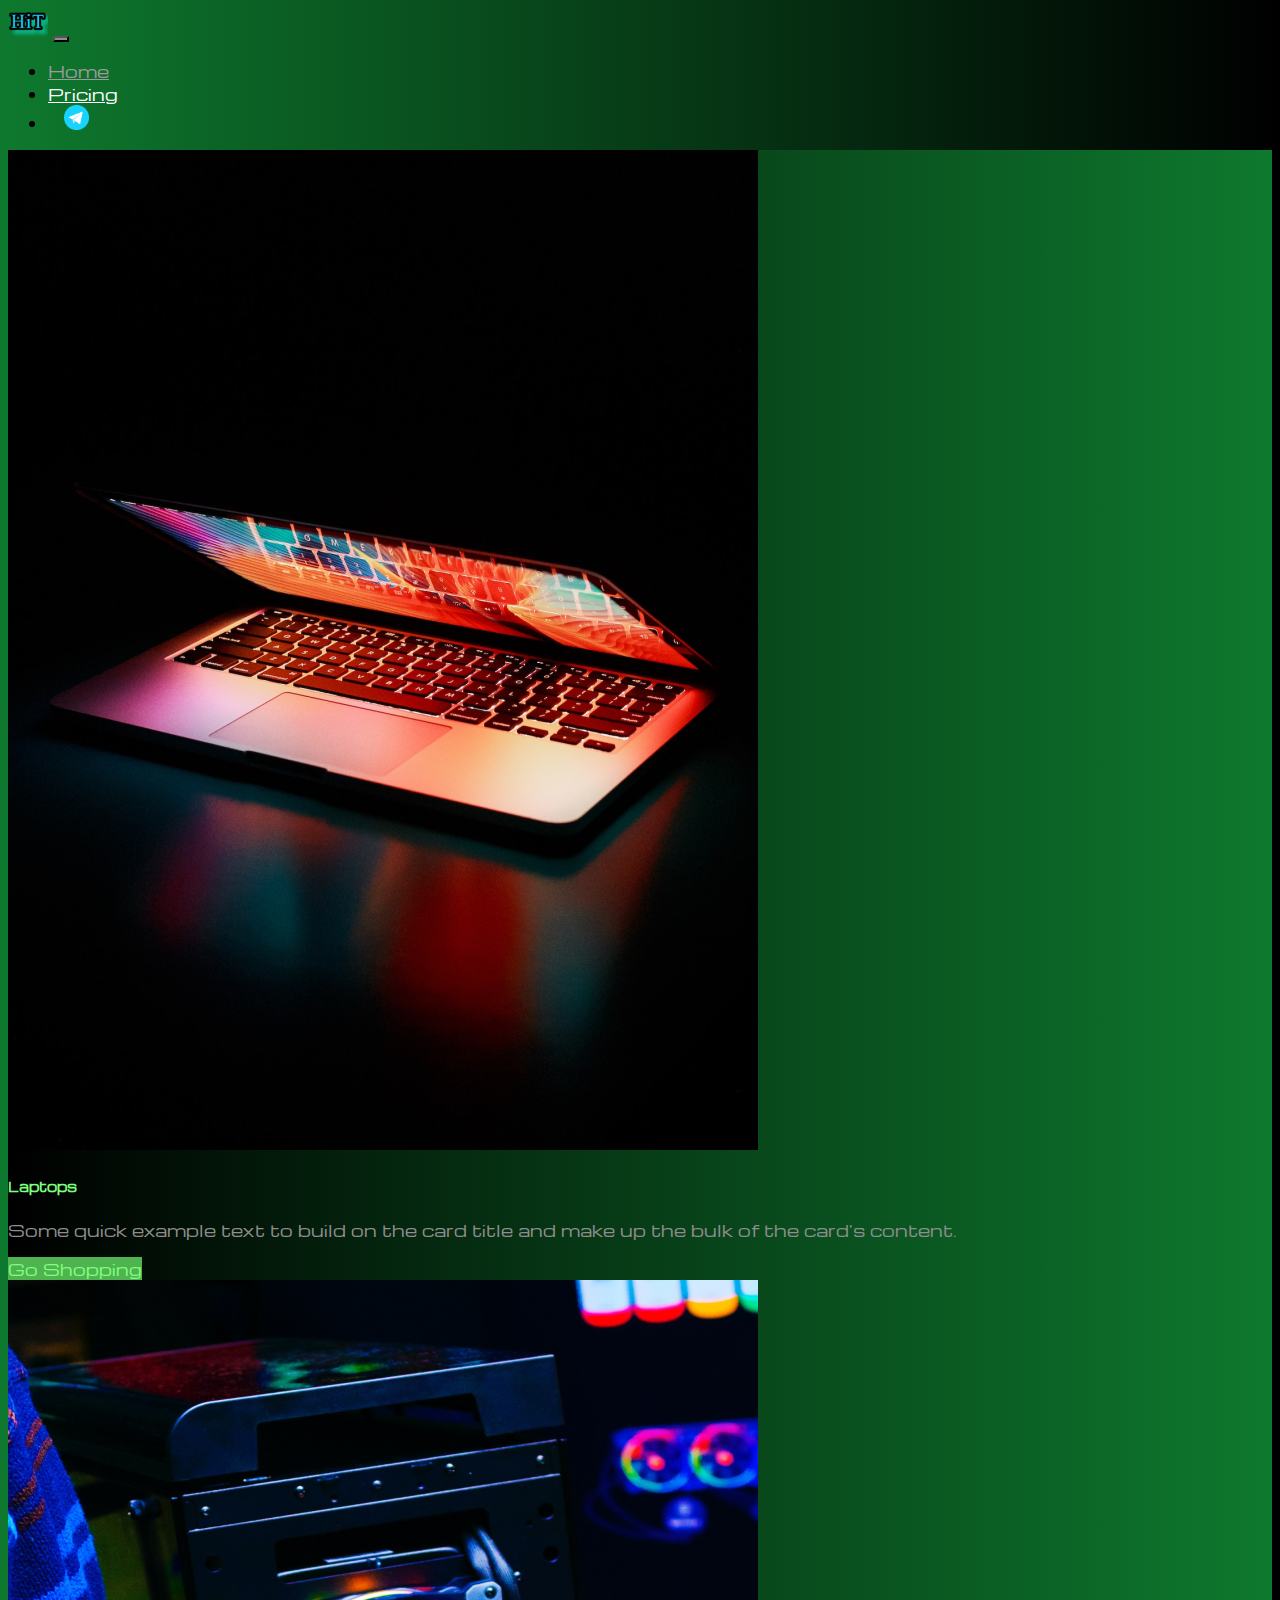
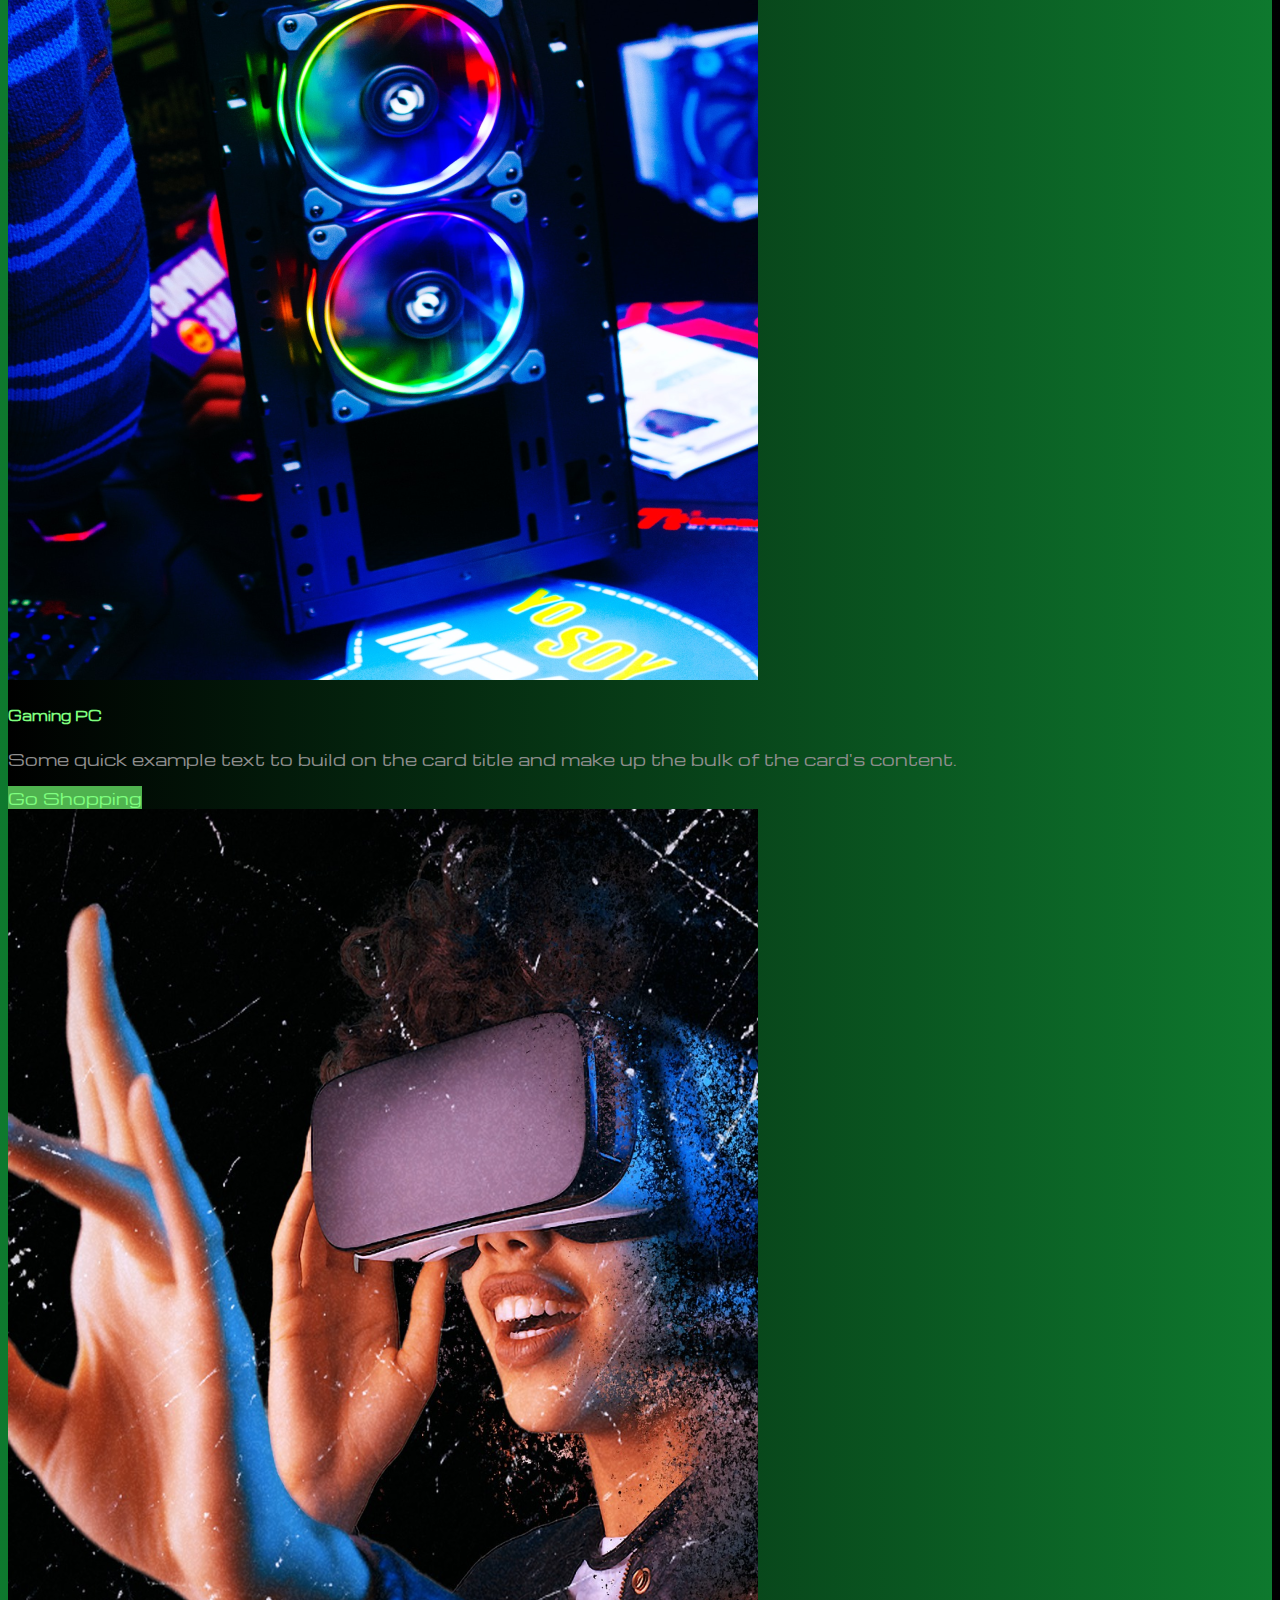
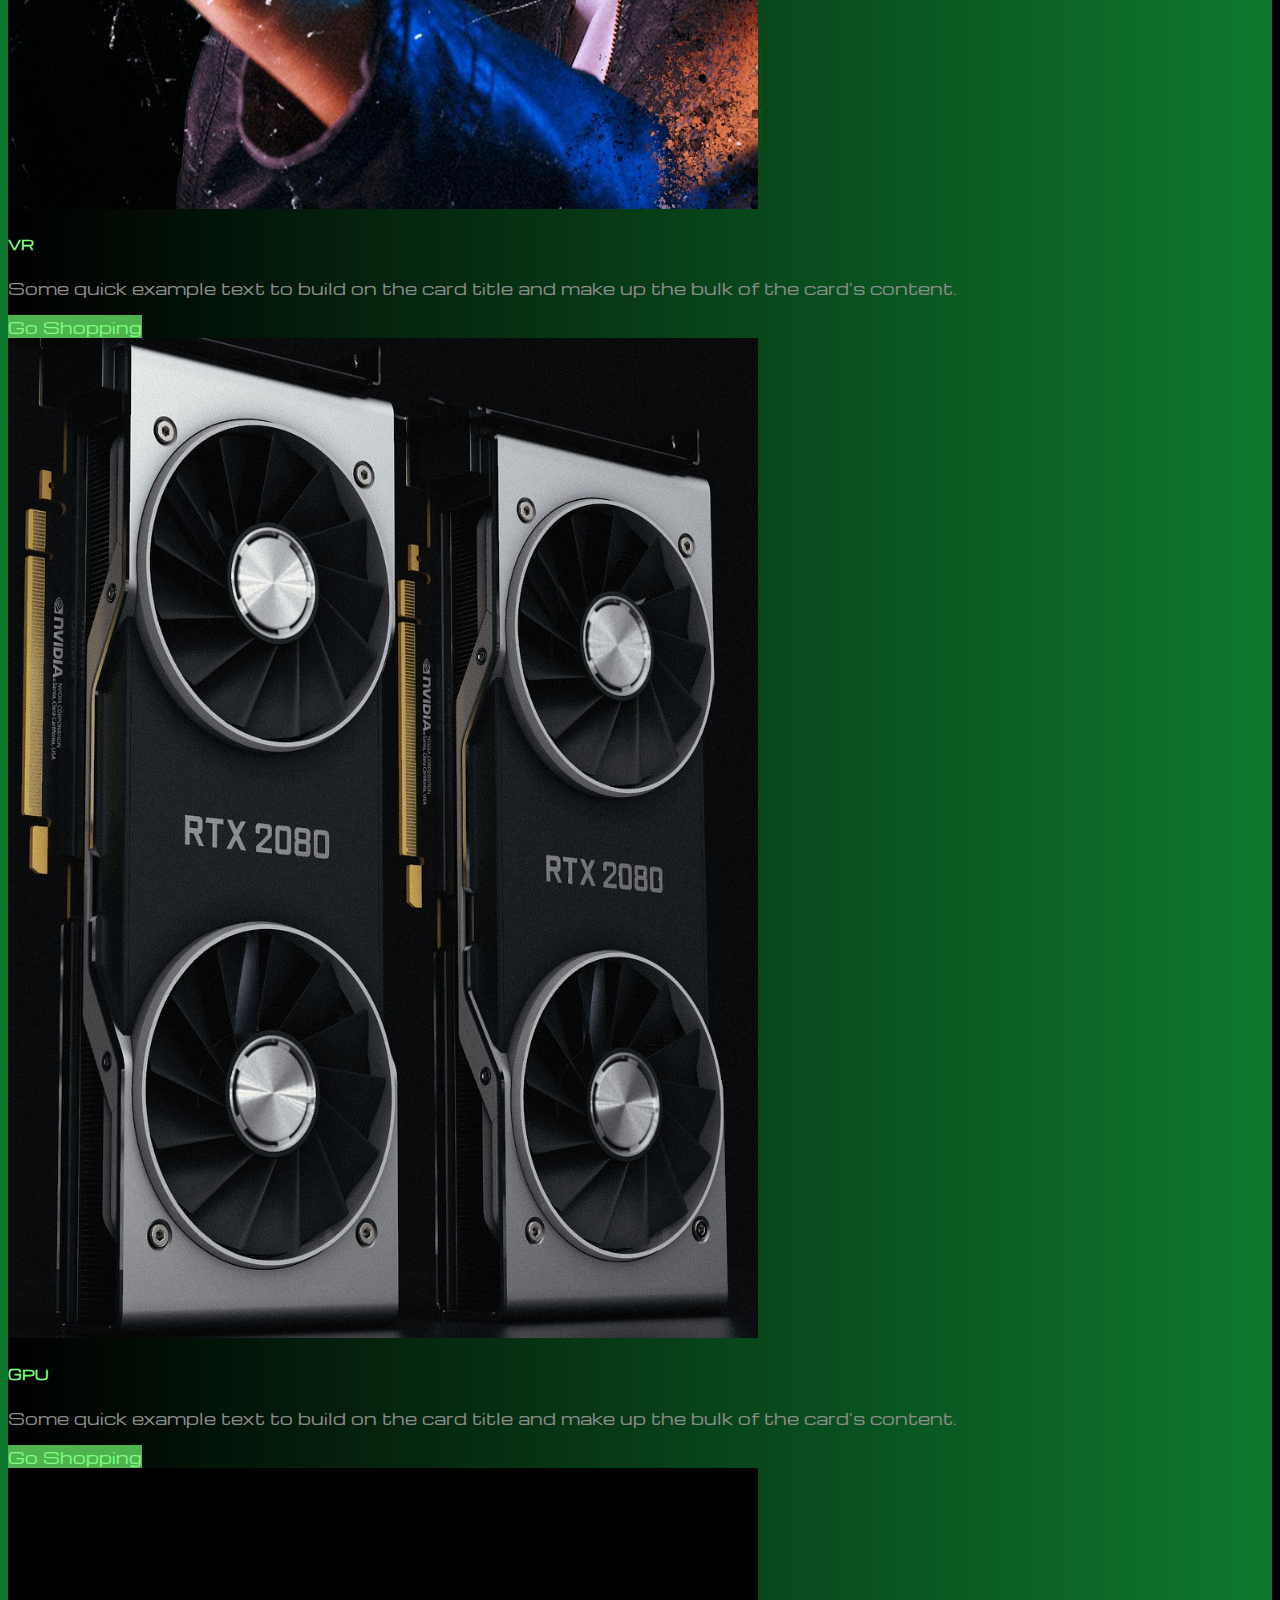
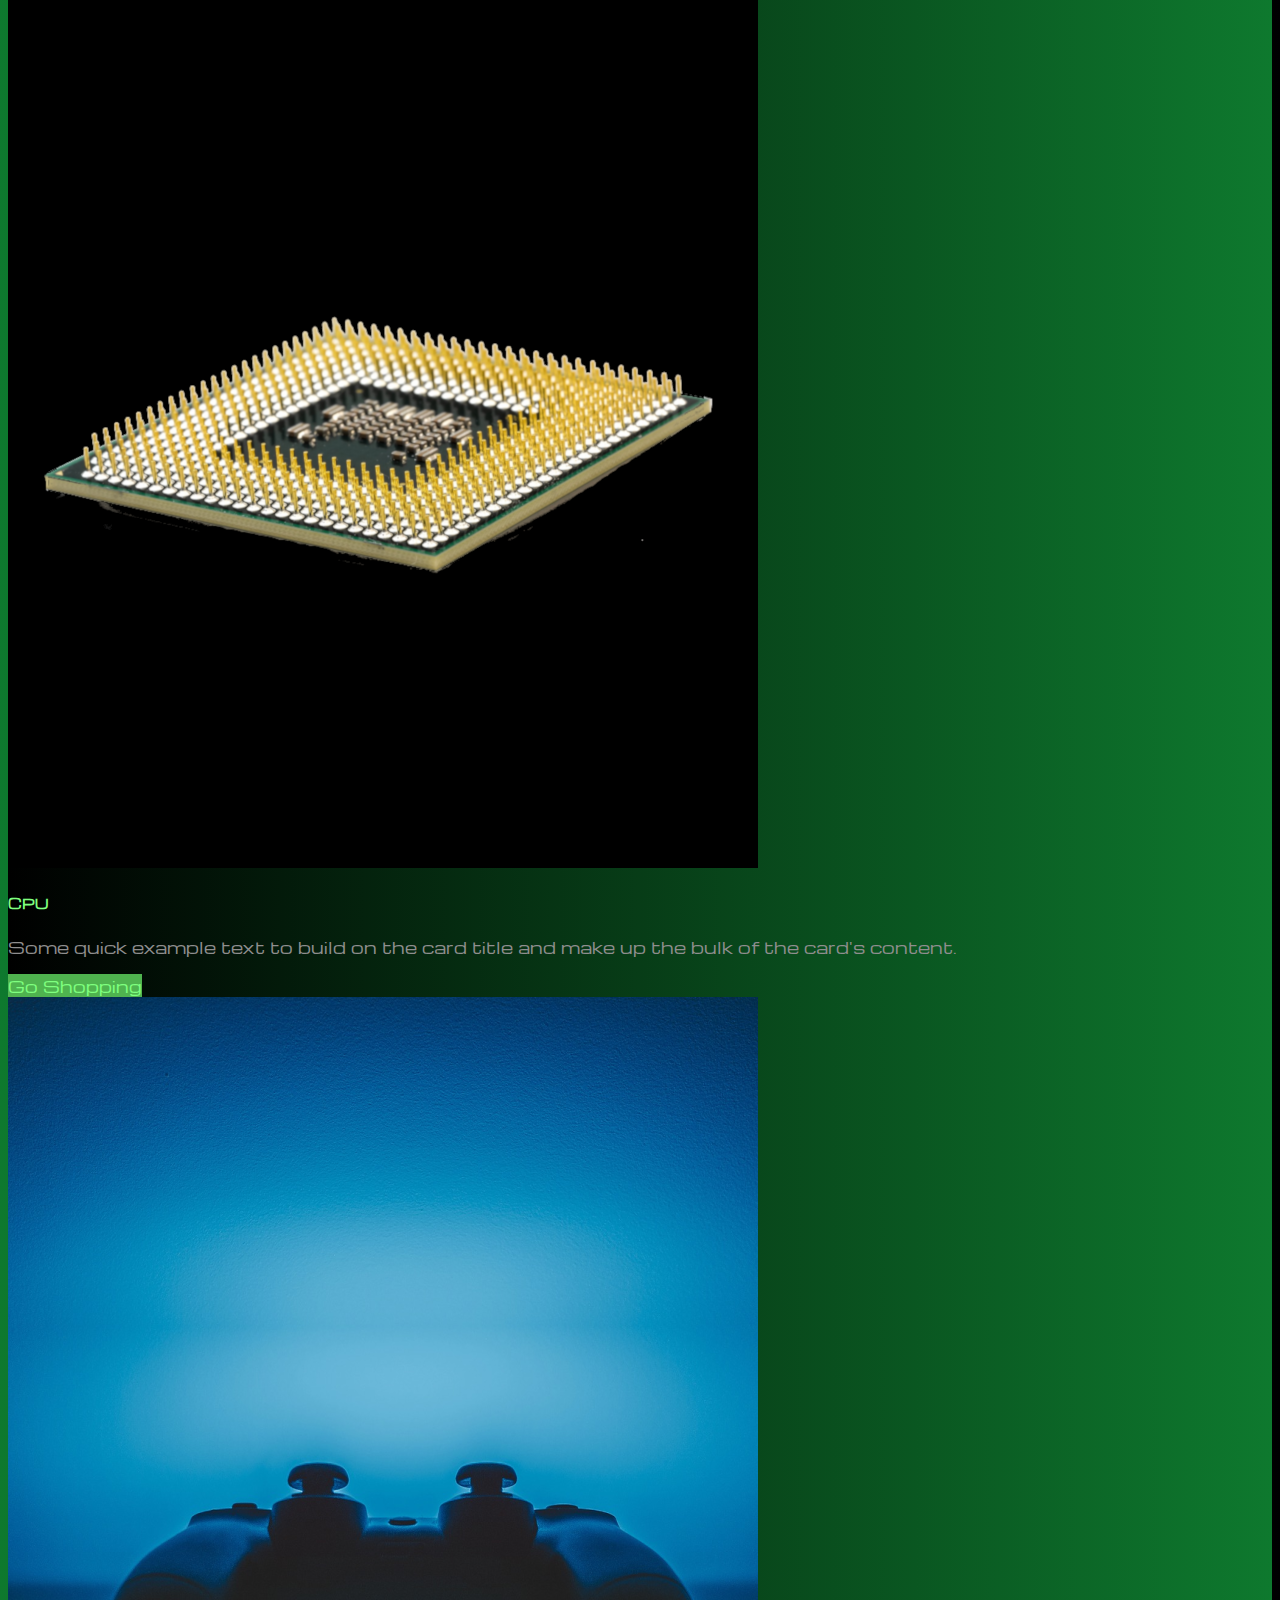
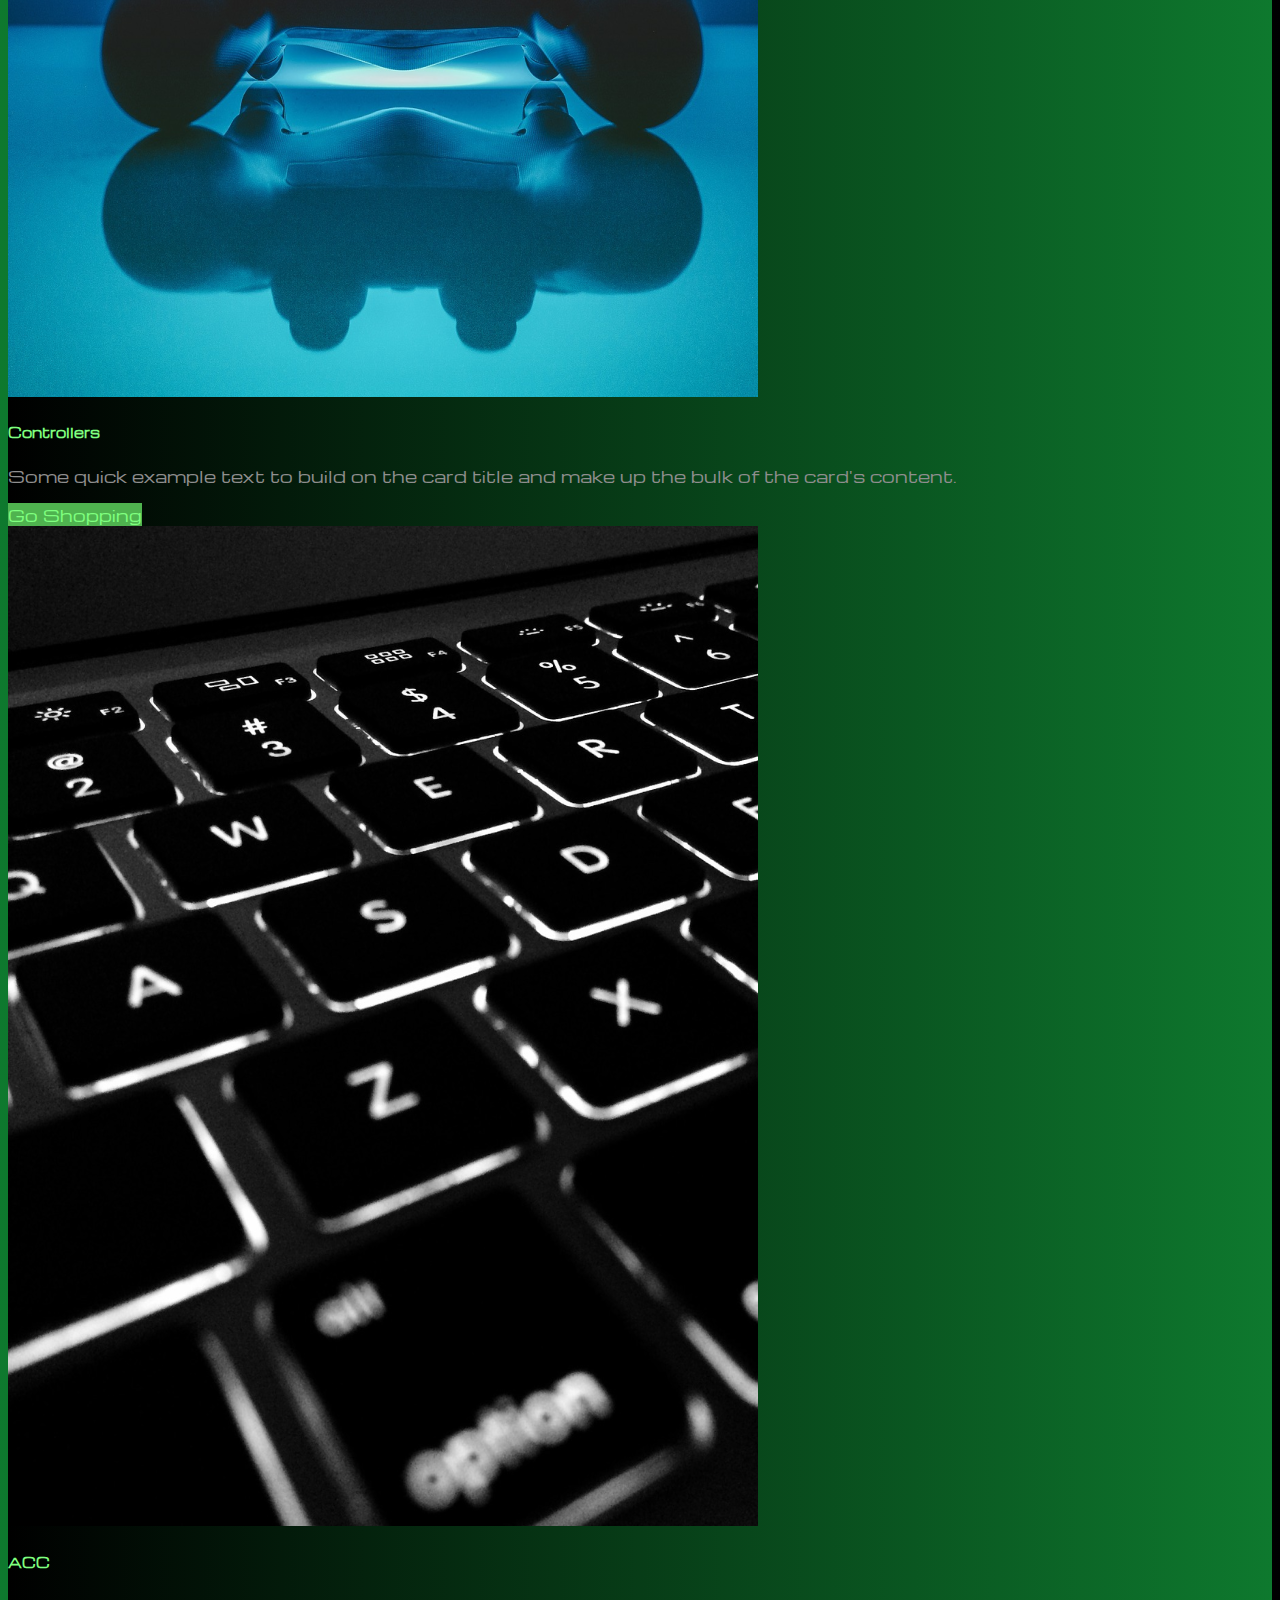
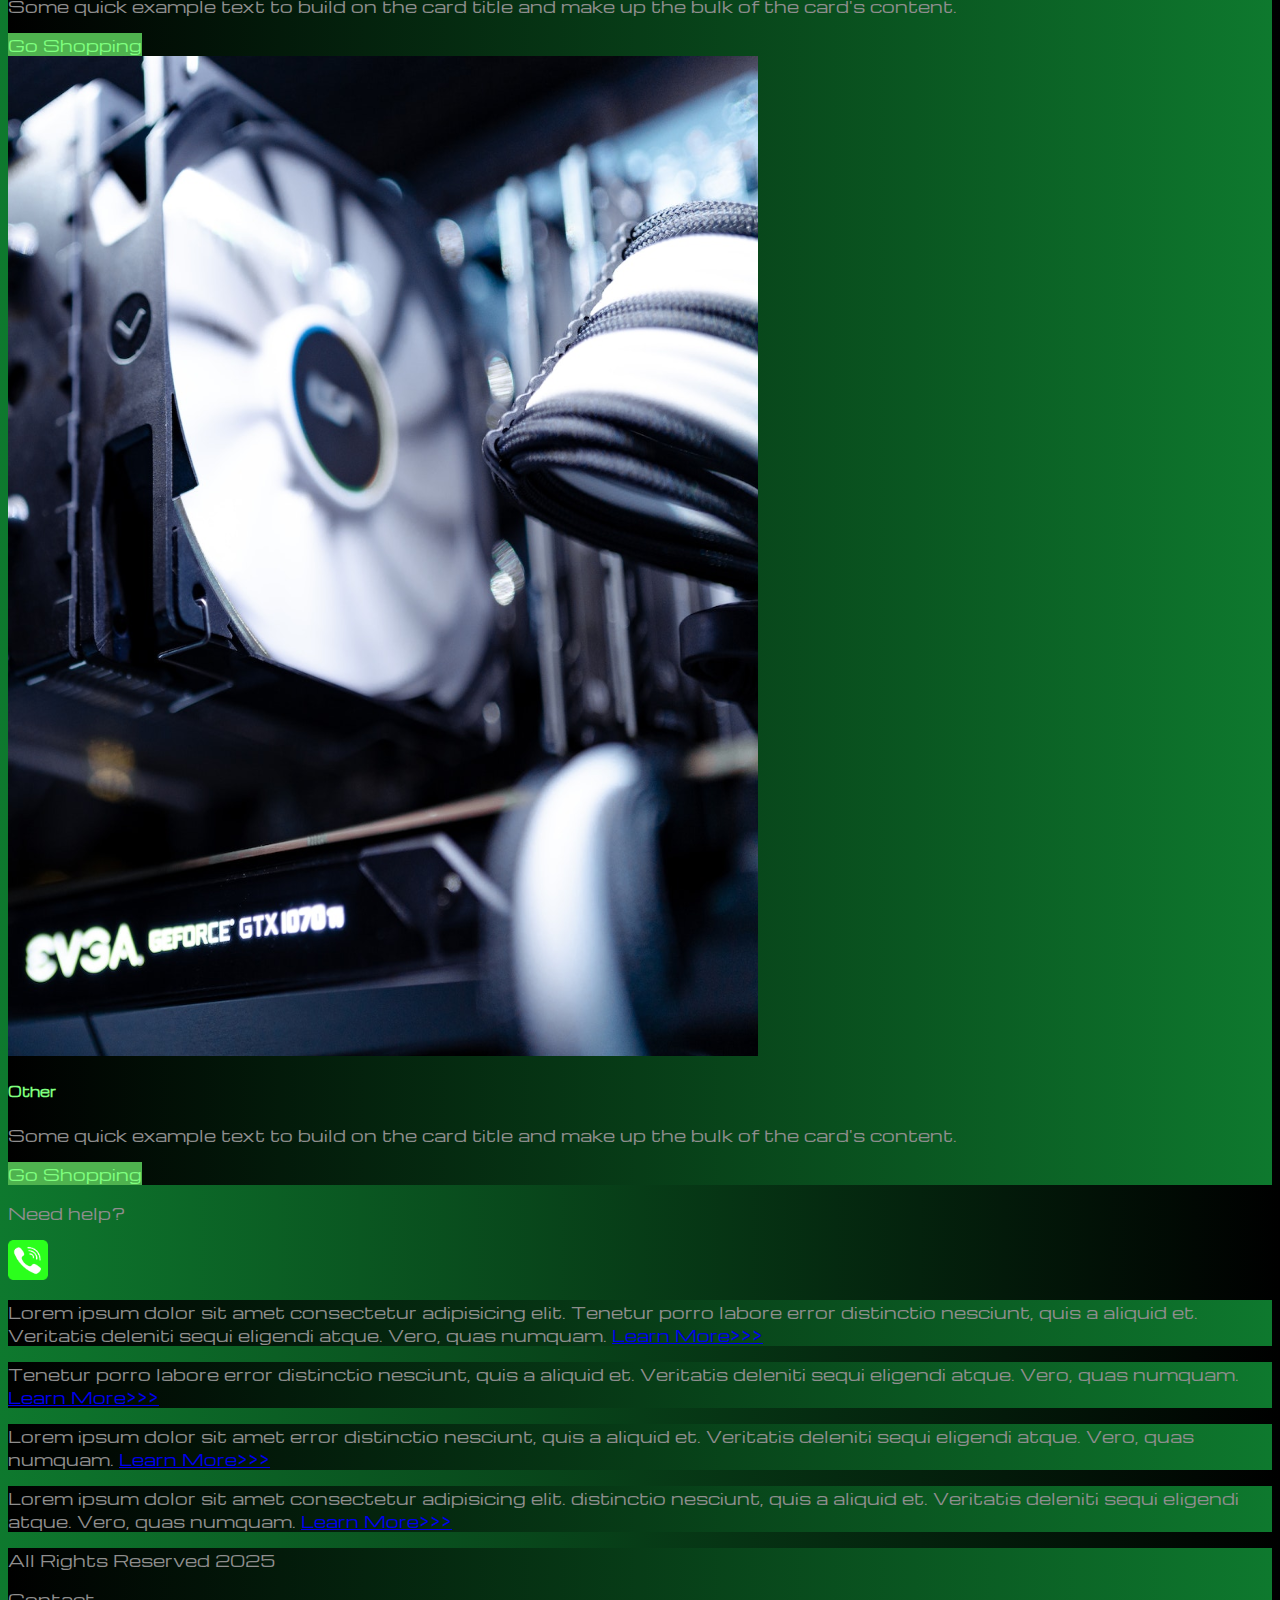
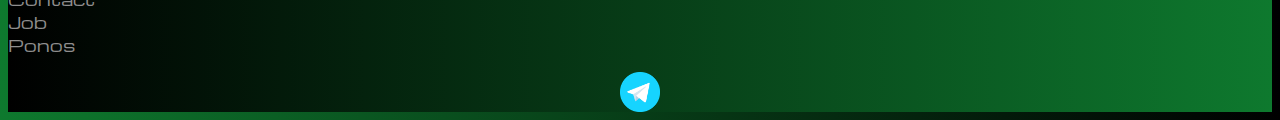
<file: githubupload/pricing.html>
<!DOCTYPE html>
<html lang="en">

<head>
  <meta charset="UTF-8">
  <meta http-equiv="X-UA-Compatible" content="IE=edge">
  <meta name="viewport" content="width=device-width, initial-scale=1.0">
  <link href="https://cdn.jsdelivr.net/npm/bootstrap@5.2.2/dist/css/bootstrap.min.css" rel="stylesheet"
    integrity="sha384-Zenh87qX5JnK2Jl0vWa8Ck2rdkQ2Bzep5IDxbcnCeuOxjzrPF/et3URy9Bv1WTRi" crossorigin="anonymous">
  <link rel="stylesheet" href="source/styles/mycss.css">
  
  <link rel="apple-touch-icon" sizes="180x180" href="source/files/favicon.io//apple-touch-icon.png">
  <link rel="icon" type="image/png" sizes="32x32" href="source/files/favicon.io//favicon-32x32.png">
  <link rel="icon" type="image/png" sizes="16x16" href="source/files/favicon.io//favicon-16x16.png">
  <link rel="manifest" href="/site.webmanifest">
  
  <title>HiT</title>
</head>

<body>
  <header>
    <nav class="navbar navbar-expand-lg bg-dark">
      <div class="container-fluid">
        <a class="navbar-brand" href="/"><img src="source/images/logo.png" alt="..."></a>
        <button class="navbar-toggler" type="button" data-bs-toggle="collapse" data-bs-target="#navbarNav"
          aria-controls="navbarNav" aria-expanded="false" aria-label="Toggle navigation">
          <span class="navbar-toggler-icon"></span>
        </button>
        <div class="collapse navbar-collapse" id="navbarNav">
          <ul class="navbar-nav">
            <li class="nav-item">
              <a class="nav-link" aria-current="page" href="/">Home</a>
            </li>
            <li class="nav-item">
              <a class="nav-link active" href="pricing.html">Pricing</a>
            </li>
            <li class="nav-item">
              <a class="nav-link" href="pricing.html">
                <img style="width: 25px; margin-inline: 1em;" src="source/images/tg.png" alt="...">
              </a>
            </li>
          </ul>
        </div>
      </div>
    </nav>
  </header>

  <section>
    <div class="container-fluid mt-4">
      <div class="row">
        <div class="col-lg-1">
        </div>

        <div class="col-lg-8 col-md-12">
          <div class="row">
            <div class="col-lg-4 col-md-6 mt-4">
              <div class="card">
                <a href="#"><img src="source/images/laptop.png" class="card-img-top" alt="Laptop"></a>
                <div class="card-body">
                  <h5 class="card-title"><a href="#">Laptops</a></h5>
                  <p class="card-text">
                    Some quick example text to build on the card title and make up the bulk of the
                      card's
                      content.
                    </p>
                  <a href="#" class="btn btn-primary">Go Shopping</a>
                </div>
              </div>
            </div>
            <div class="col-lg-4 col-md-6 mt-4">
              <div class="card">
                <img src="source/images/gaming pc.png" class="card-img-top" alt="Gaming PC">
                <div class="card-body">
                  <h5 class="card-title">Gaming PC</h5>
                  <p class="card-text">Some quick example text to build on the card title and make up the bulk of the
                    card's
                    content.</p>
                  <a href="#" class="btn btn-primary">Go Shopping</a>
                </div>
              </div>
            </div>
            <div class="col-lg-4 col-md-6 mt-4">
              <div class="card">
                <img src="source/images/vr.png" class="card-img-top" alt="VR">
                <div class="card-body">
                  <h5 class="card-title">VR</h5>
                  <p class="card-text">Some quick example text to build on the card title and make up the bulk of the
                    card's
                    content.</p>
                  <a href="#" class="btn btn-primary">Go Shopping</a>
                </div>
              </div>
            </div>
            <div class="col-lg-4 col-md-6 mt-4">
              <div class="card">
                <img src="source/images/gpu.png" class="card-img-top" alt="VR">
                <div class="card-body">
                  <h5 class="card-title">GPU</h5>
                  <p class="card-text">Some quick example text to build on the card title and make up the bulk of the
                    card's
                    content.</p>
                  <a href="#" class="btn btn-primary">Go Shopping</a>
                </div>
              </div>
            </div>
            <div class="col-lg-4 col-md-6 mt-4">
              <div class="card">
                <img src="source/images/cpu.png" class="card-img-top" alt="VR">
                <div class="card-body">
                  <h5 class="card-title">CPU</h5>
                  <p class="card-text">Some quick example text to build on the card title and make up the bulk of the
                    card's
                    content.</p>
                  <a href="#" class="btn btn-primary">Go Shopping</a>
                </div>
              </div>
            </div>
            <div class="col-lg-4 col-md-6 mt-4">
              <div class="card">
                <img src="source/images/controller.png" class="card-img-top" alt="VR">
                <div class="card-body">
                  <h5 class="card-title">Controllers</h5>
                  <p class="card-text">Some quick example text to build on the card title and make up the bulk of the
                    card's
                    content.</p>
                  <a href="#" class="btn btn-primary">Go Shopping</a>
                </div>
              </div>
            </div>
            <div class="col-lg-4 col-md-6 mt-4">
              <div class="card">
                <img src="source/images/acc.png" class="card-img-top" alt="VR">
                <div class="card-body">
                  <h5 class="card-title">ACC</h5>
                  <p class="card-text">Some quick example text to build on the card title and make up the bulk of the
                    card's
                    content.</p>
                  <a href="#" class="btn btn-primary">Go Shopping</a>
                </div>
              </div>
            </div>
            <div class="col-lg-4 col-md-6 mt-4">
              <div class="card">
                <img src="source/images/other.png" class="card-img-top" alt="VR">
                <div class="card-body">
                  <h5 class="card-title">Other</h5>
                  <p class="card-text">Some quick example text to build on the card title and make up the bulk of the
                    card's
                    content.</p>
                  <a href="#" class="btn btn-primary">Go Shopping</a>
                </div>
              </div>
            </div>


          </div>

          <div class="col-lg-12 col-md-12 text-center mt-4">
            <p>Need help?</p>
          </div>
          <div class="col-lg-12 col-md-12 text-center">
            <img class="call-anim" style="width: 40px;" src="source/images/phone.png" alt="...">
          </div>
        </div>

        <div class="col-lg-3 col-md-12">
          <div class="row px-2">
            <div class="col-lg-12 sidebar my-4">
              <p>Lorem ipsum dolor sit amet consectetur adipisicing elit. Tenetur porro labore error distinctio nesciunt, quis a aliquid et. Veritatis deleniti sequi eligendi atque. Vero, quas numquam. <a href="#">Learn More>>></a></p>
            </div>
            <div class="col-lg-12 sidebar my-4">
              <p>Tenetur porro labore error distinctio nesciunt, quis a aliquid et. Veritatis deleniti sequi eligendi atque. Vero, quas numquam. <a href="#">Learn More>>></a></p>
            </div>
            <div class="col-lg-12 sidebar my-4">
              <p>Lorem ipsum dolor sit amet error distinctio nesciunt, quis a aliquid et. Veritatis deleniti sequi eligendi atque. Vero, quas numquam. <a href="#">Learn More>>></a></p>
            </div>
            <div class="col-lg-12 sidebar my-4">
              <p>Lorem ipsum dolor sit amet consectetur adipisicing elit.  distinctio nesciunt, quis a aliquid et. Veritatis deleniti sequi eligendi atque. Vero, quas numquam. <a href="#">Learn More>>></a></p>
            </div>
          </div>
        </div>

      </div>


    </div>
  </section>

  <footer class="mt-4">
    <div class="container-fluid">
      <div class="row">
        <div class="col-lg-4 col-md-12 footer-text text-center">
          <p>All Rights Reserved 2025</p>
        </div>
        <div class="col-lg-4 col-md-12 footer-text text-center">
          <p>Contact<br>Job<br>Ponos</p>
        </div>
        <div class="col-lg-4 col-md-12 media-links">
          <img style="width: 40px; margin-inline: 1em;" src="source/images/tg.png" alt="...">
        </div>
      </div>
    </div>
  </footer>

  <script src="https://cdn.jsdelivr.net/npm/bootstrap@5.2.2/dist/js/bootstrap.bundle.min.js"
    integrity="sha384-OERcA2EqjJCMA+/3y+gxIOqMEjwtxJY7qPCqsdltbNJuaOe923+mo//f6V8Qbsw3"
    crossorigin="anonymous"></script>
</body>

</html>
</file>
<file: githubupload/source/styles/mycss.css>
@import url('https://fonts.googleapis.com/css?family=Michroma&display=swap');


body {
    font-family: Michroma, serif;
    background: linear-gradient(90deg, #0e792e 0%, #000000 100%);
}

p {
    color: rgb(143, 142, 142);
}

.nav-link {
    color: rgb(155, 155, 155);
}

.navbar-nav .nav-link.active {
    color: rgb(255, 255, 255);
  }
  
.nav-link:hover {
    color: rgb(221, 221, 221);
}

.navbar-brand img {
    width: 40px;
}

.navbar-toggler {
    background-color: rgb(143, 142, 142);
}

.sidebar {
    color:aquamarine;
    background: linear-gradient(270deg, #0e792e 0%, #000000 100%);


}

.card {
    background: linear-gradient(270deg, #0e792e 0%, #000000 100%);
    color: rgb(127, 255, 127);
}

.card a {
    text-decoration: none;
    color: rgb(127, 255, 127);
}

.btn-primary {
    background-color: rgb(79, 179, 79);
    border-color: #0e792e;
}

.btn-primary:hover {
    background-color: rgb(83, 185, 83);
    border-color: #00ff4c;
}

.btn-lg {
    color: rgb(79, 179, 79);
    border-color: #0e792e;
}

.btn-lg:hover {
    border-color: #0e792e;
}

.slide-text,
.footer-text {
    color: rgb(127, 255, 127);
    margin: auto auto;
}

.carousel {
    border-style: dashed;
    border-color: linear-gradient(270deg, #094b1d 0%, #000000 100%);
    background: linear-gradient(270deg, #000000 0%, #094b1d 100%);
}

footer,
.btn-outline-primary {
    background: linear-gradient(270deg, #0e792e 0%, #000000 100%);

}
.media-links {
    display: flex;
    justify-content: center;
    align-items: center;
}

.call-anim {
    animation: call 2s ease 0s infinite normal forwards;
}

@keyframes call {
	0%,
	100% {
		transform: translateX(0%);
		transform-origin: 50% 50%;
	}

	15% {
		transform: translateX(-30px) rotate(-6deg);
	}

	30% {
		transform: translateX(15px) rotate(6deg);
	}

	45% {
		transform: translateX(-15px) rotate(-3.6deg);
	}

	60% {
		transform: translateX(9px) rotate(2.4deg);
	}

	75% {
		transform: translateX(-6px) rotate(-1.2deg);
	}
}


@media (max-width: 755px) {
    .carousel-indicators {
        display: none;
    }
}
</file>
